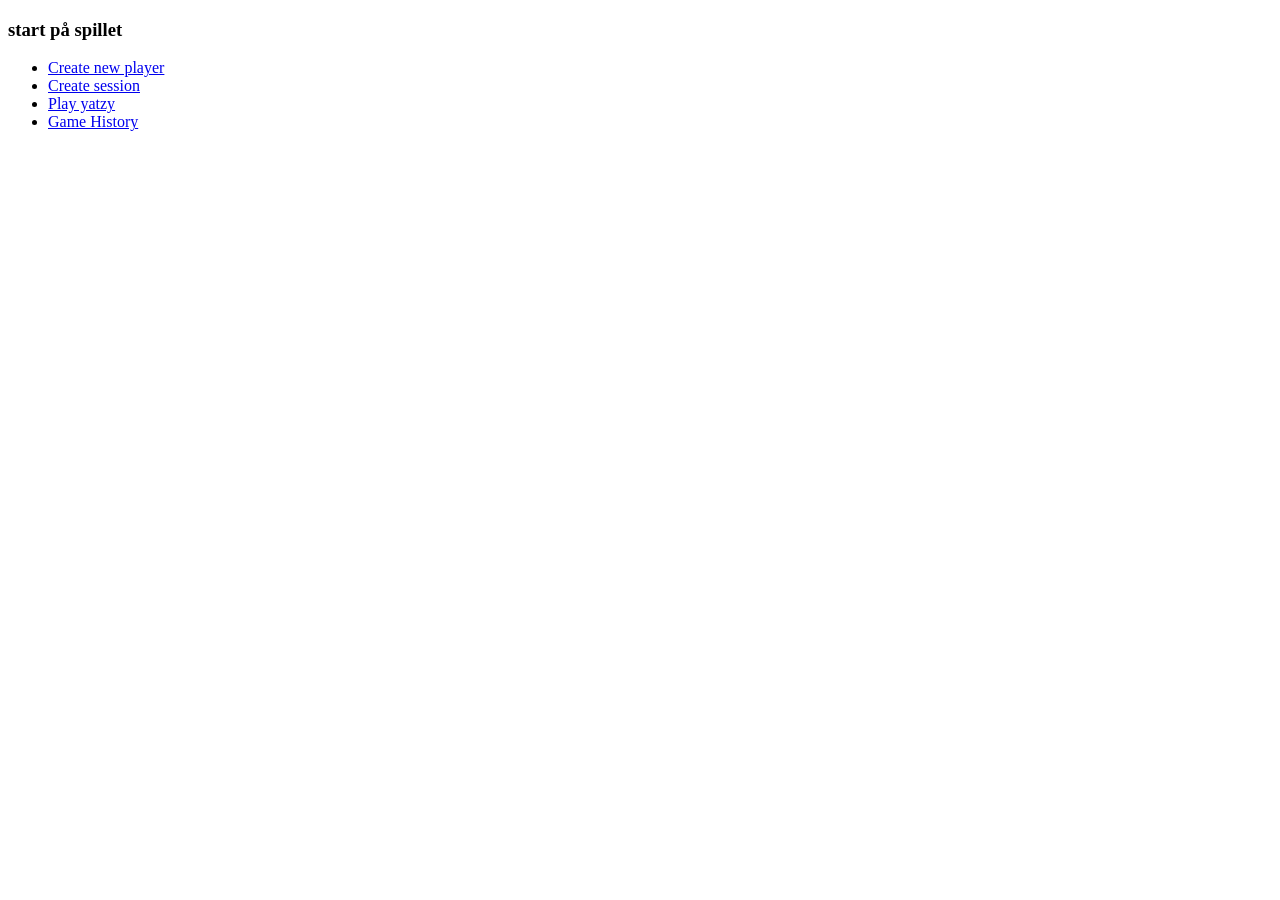
<file: src/main/resources/yatzy-game/index.html>
<!doctype html>
<html lang="en">
<head>
    <meta charset="UTF-8">
    <meta name="viewport"
          content="width=device-width, user-scalable=no, initial-scale=1.0, maximum-scale=1.0, minimum-scale=1.0">
    <meta http-equiv="X-UA-Compatible" content="ie=edge">
    <title>Document</title>
</head>
<body>
<h3>start på spillet</h3>
<ul>
    <li><a href="createPlayer.html">Create new player</a></li>
    <li><a href="createSession.html">Create session</a></li>
    <li><a href="playYatzy.html">Play yatzy</a></li>
    <li><a href="listOfGame.html">Game History</a></li>
</ul>

</body>


</html>
</file>
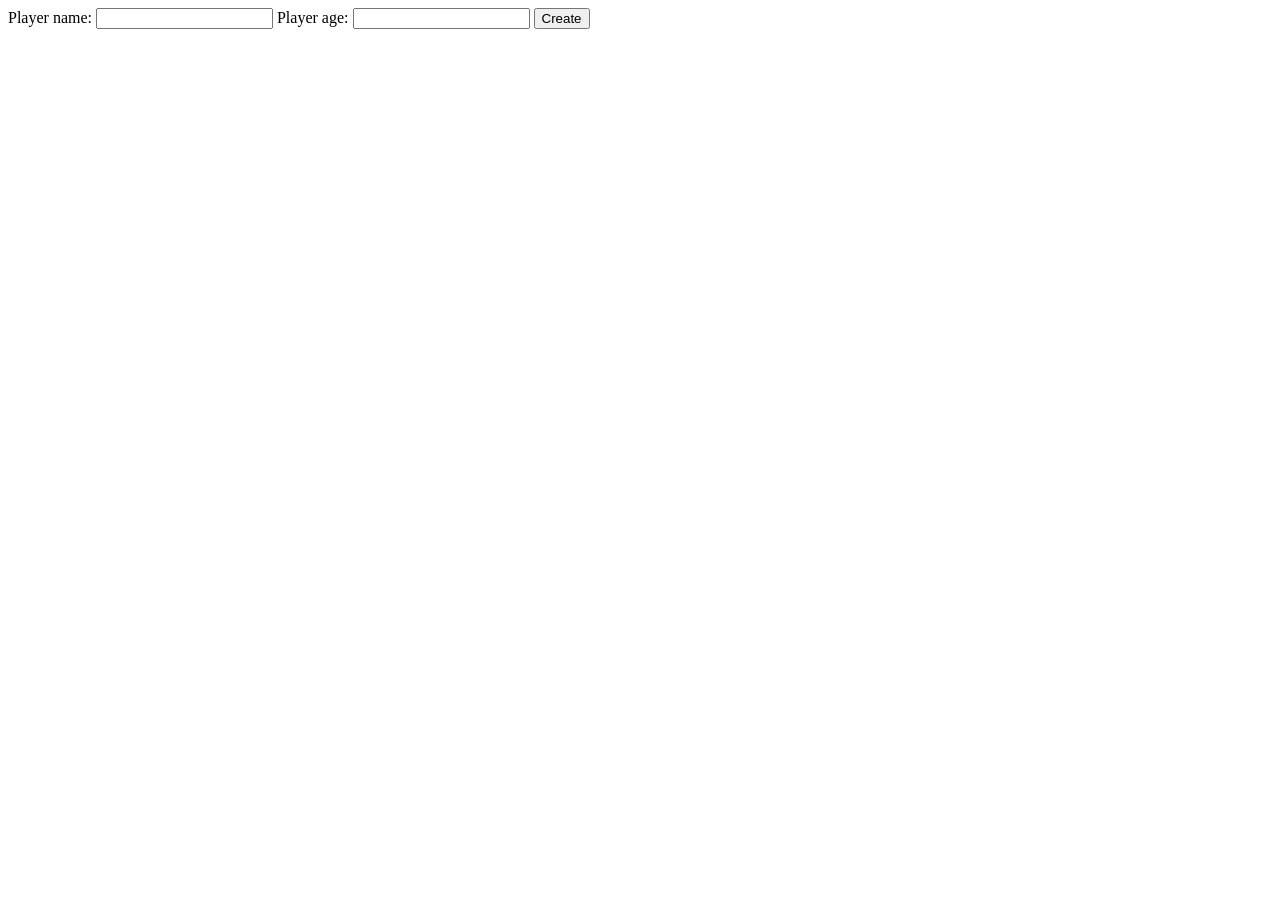
<file: src/main/resources/yatzy-game/createPlayer.html>
<!DOCTYPE html>
<html lang="en">
<head>
    <meta charset="UTF-8">
    <title>Create new player</title>
</head>
<body>
<form action="/api/players" method="post">
    <label>
        Player name:
        <input type="text" name="playerName">
        Player age:
        <input type="text" name="playerAge">
    </label>
        <button>Create</button>
</form>

</body>
</html>
</file>
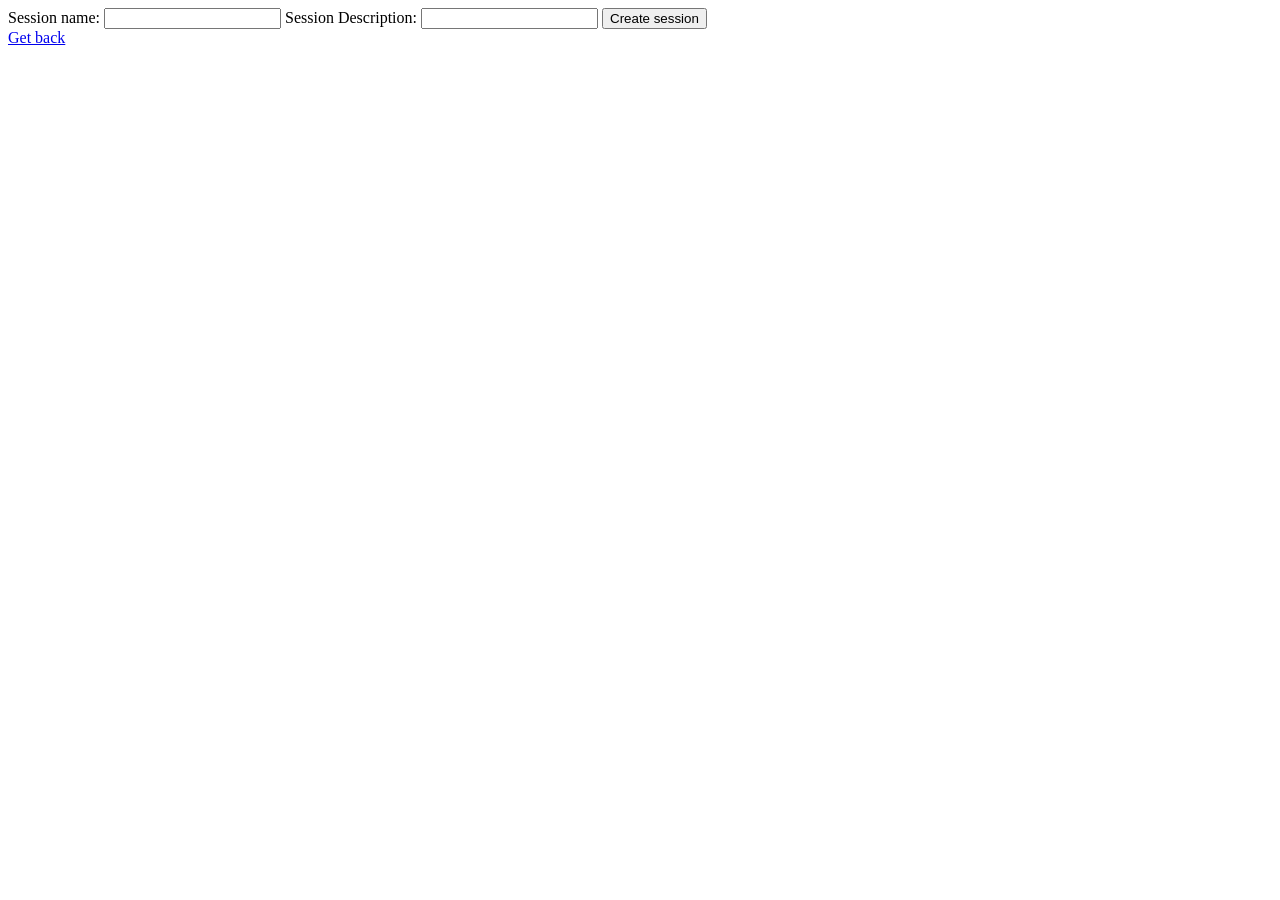
<file: src/main/resources/yatzy-game/createSession.html>
<!DOCTYPE html>
<html lang="en">
<head>
    <meta charset="UTF-8">
    <title>Create game session</title>
</head>
<body>
<form action="/api/session" method="post">

    <label>
        Session name:
    <input type="text" name="sessionName">
    </label>

    <lable>
        Session Description:
        <input type="text" name="sessionDescription">
    </lable>
    <button>Create session</button>


</form>
<a href="/index.html">Get back</a>
</body>
</html>
</file>
